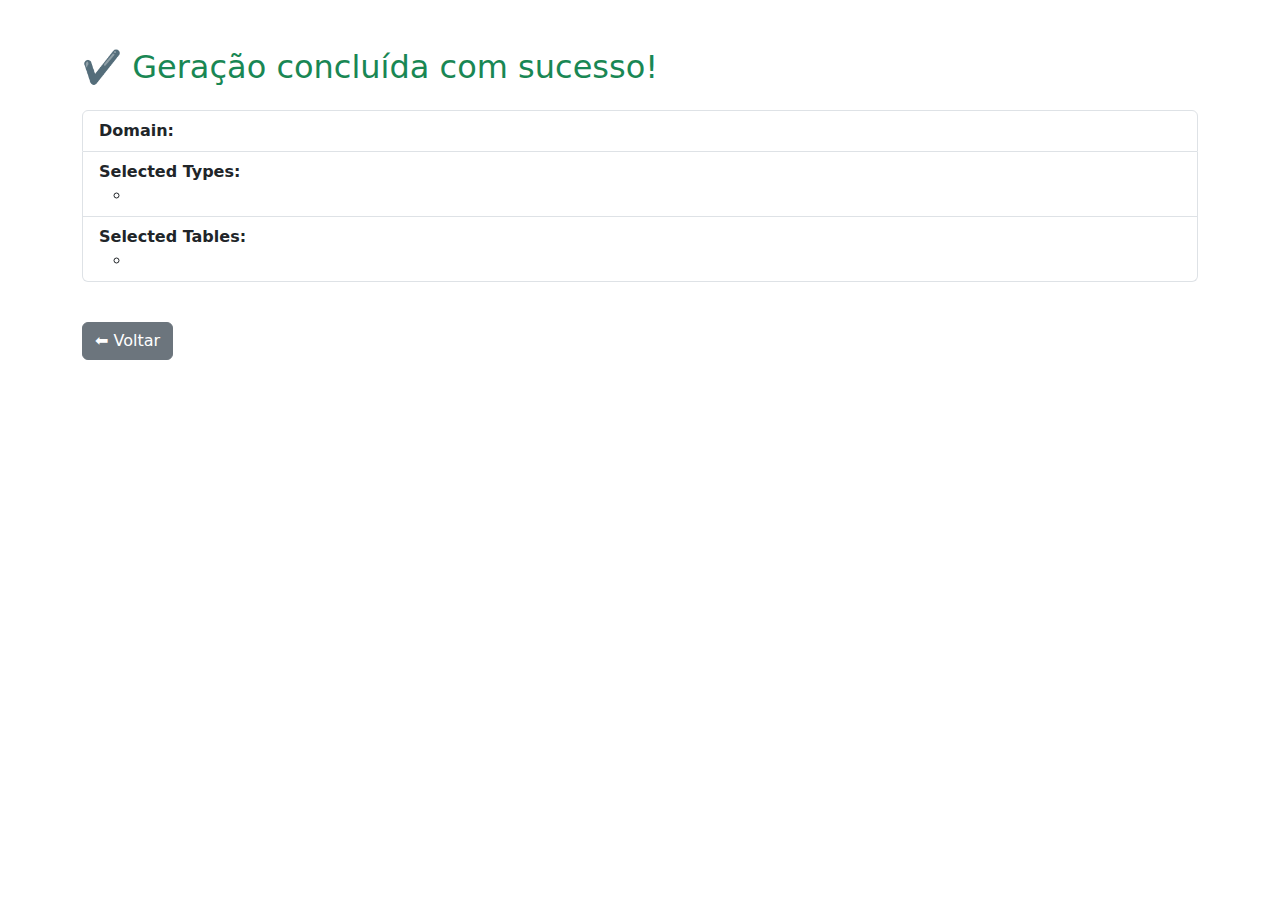
<file: src/main/resources/templates/confirmacao.html>
<!DOCTYPE html>
<html xmlns:th="http://www.thymeleaf.org">
<head>
  <meta charset="UTF-8">
  <title>Confirmação</title>
  <link href="https://cdn.jsdelivr.net/npm/bootstrap@5.3.2/dist/css/bootstrap.min.css" rel="stylesheet">
</head>
<body class="container py-5">
  <h2 class="mb-4 text-success">✔️ Geração concluída com sucesso!</h2>
  <ul class="list-group mb-3">
    <li class="list-group-item">
      <strong>Domain:</strong> <span th:text="${dados.domain}"></span>
    </li>
    <li class="list-group-item">
      <strong>Selected Types:</strong>
      <ul class="mb-0">
        <li th:each="t : ${dados.types}" th:text="${t}"></li>
      </ul>
    </li>
    <li class="list-group-item">
      <strong>Selected Tables:</strong>
      <ul class="mb-0">
        <li th:each="t : ${dados.tables}" th:text="${t}"></li>
      </ul>
    </li>
  </ul>
  <a href="/v1/database" class="btn btn-secondary mt-4">⬅ Voltar</a>
	<div class="position-fixed bottom-0 end-0 p-3" style="z-index: 11">
	  <div id="successToast" class="toast align-items-center text-bg-success border-0" role="alert" aria-live="assertive" aria-atomic="true">
	    <div class="d-flex">
	      <div class="toast-body">
	        ✅ Geração concluída com sucesso!
	      </div>
	      <button type="button" class="btn-close btn-close-white me-2 m-auto" data-bs-dismiss="toast" aria-label="Close"></button>
	    </div>
	  </div>
	</div>
	<script src="https://cdn.jsdelivr.net/npm/bootstrap@5.3.2/dist/js/bootstrap.bundle.min.js"></script>
	<script th:inline="javascript">
	  /*<![CDATA[*/
	  const showToast = [[${success}]];
	  if (showToast) {
	    const toast = new bootstrap.Toast(document.getElementById('successToast'));
	    toast.show();
	  }
	  /*]]>*/
	</script>
</body>
</html>
</file>
